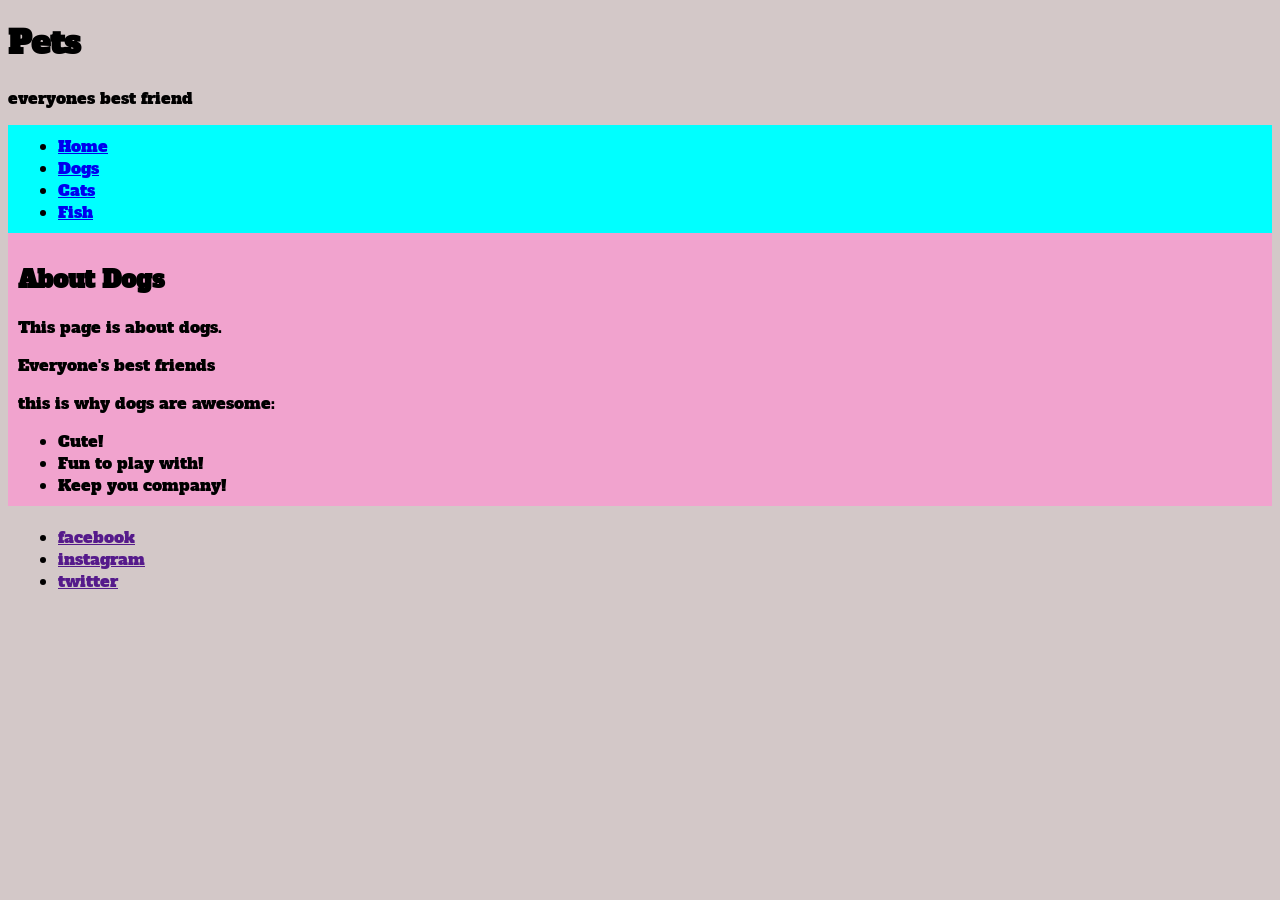
<file: pets.html>
<!DOCTYPE html>
<html lang="en">
    <head>
        <meta charset="UTF-8">
        <link rel="preconnect" href="https://fonts.googleapis.com">
        <link rel="preconnect" href="https://fonts.gstatic.com" crossorigin>
        <link href="https://fonts.googleapis.com/css2?family=Alfa+Slab+One&family=Old+Standard+TT:ital,wght@0,400;0,700;1,400&display=swap" rel="stylesheet">
        <link rel="stylesheet" href="pets.css">
        <title>
            Pets
        </title>
        <h1>Pets</h1>
        <p>everyones best friend</p>
    </head>
    <body>
        <nav class="nav-color">
            <header>
            <ul>
                <li>
                    <a href="index.html">Home</a>
                </li>
                <li>
                    <a href="pets.html">Dogs</a>
                </li>
                <li>
                    <a href="uwm.html">Cats</a>
                </li>
                <li>
                    <a href="uwm.html">Fish</a>
                </li>
            </ul>
        </nav>
    </header>
        <main class="main-color">
            <h2>About Dogs</h2>
            <p>This page is about dogs.</p>
            <p>Everyone's best friends</p>
            <p>this is why dogs are awesome:</p>
            <ul>
                <li>Cute!</li>
                <li>Fun to play with!</li>
                <li>Keep you company!</li>
            </ul>
        </main>
        <footer class="foot">
            <ul>
                <li><a href="">facebook</a></li>
                <li><a href="">instagram</a></li>
                <li><a href="">twitter</a></li>
            </ul>
        </footer>
    </body> 
</html>
</file>
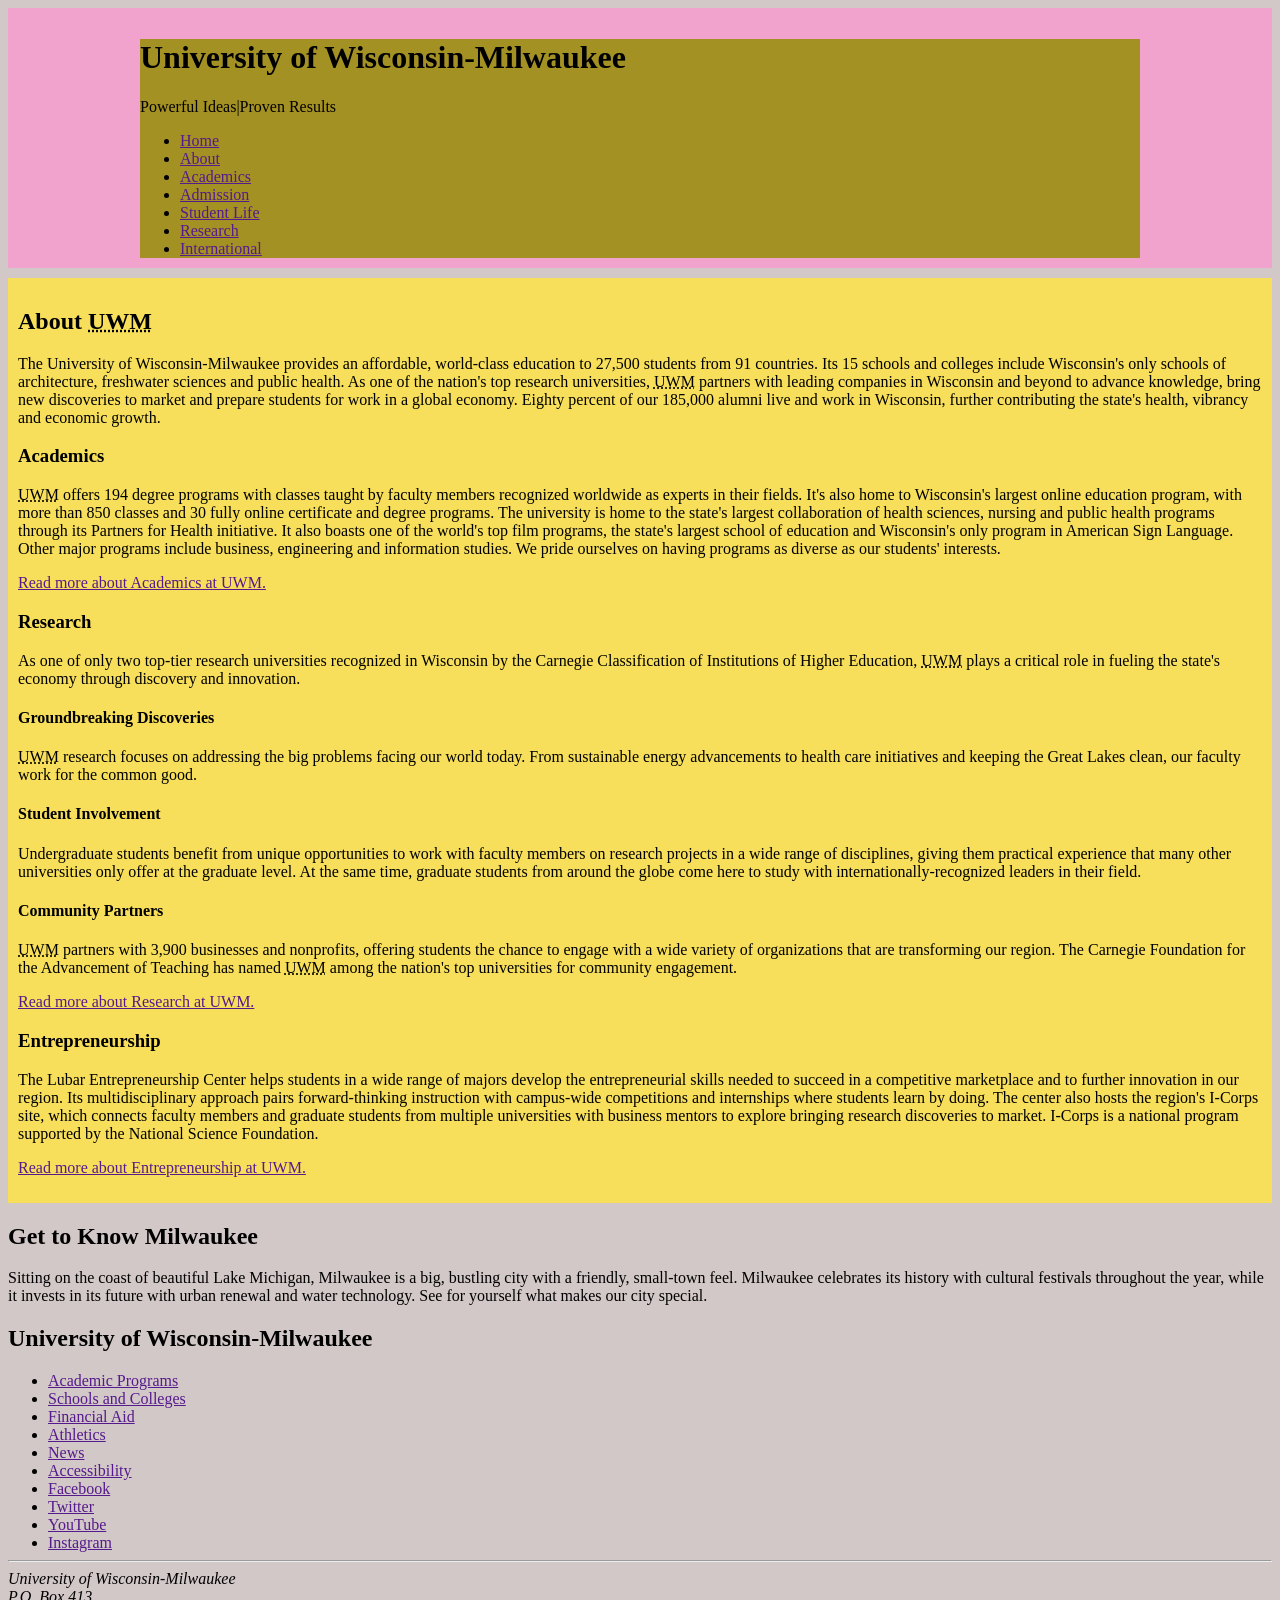
<file: uwm.html>
<!DOCTYPE html>
<html lang="en">
<head>
  <meta charset="UTF-8">
  <meta name="viewport" content="width=device-width, initial-scale=1">
  <title>University of Wisconsin-Milwaukee</title>
  <link rel="preconnect" href="https://fonts.googleapis.com">
  <link rel="preconnect" href="https://fonts.gstatic.com" crossorigin>
  <link href="https://fonts.googleapis.com/css2?family=Merriweather:ital,wght@0,400;0,700;1,400;1,700&display=swap" rel="stylesheet">
  <link rel="stylesheet" href="pets.css">
</head>
<body>

  <header class="main-color">
    <div class="container">
      <h1>University of Wisconsin-Milwaukee</h1>
      <p class="tagline">Powerful Ideas|Proven Results</p>
      <nav>
        <ul>
          <li><a href="">Home</a></li>
          <li><a href="">About</a></li>
          <li><a href="">Academics</a></li>
          <li><a href="">Admission</a></li>
          <li><a href="">Student Life</a></li>
          <li><a href="">Research</a></li>
          <li><a href="">International</a></li>
        </ul>
      </nav>
    </div>
  </header>

  <main class="mainsss">
    <div>
      <h2>About <abbr title="University of Wisconsin-Milwaukee">UWM</abbr></h2>
      <p>
        The University of Wisconsin-Milwaukee provides an affordable, world-class education to
        27,500 students from 91 countries. Its 15 schools and colleges include Wisconsin's only
        schools of architecture, freshwater sciences and public health. As one of the nation's top
        research universities, <abbr title="University of Wisconsin-Milwaukee">UWM</abbr> partners
        with leading companies in Wisconsin and beyond to advance knowledge, bring new discoveries
        to market and prepare students for work in a global economy. Eighty percent of our 185,000
        alumni live and work in Wisconsin, further contributing the state's health, vibrancy and
        economic growth.
      </p>

      <section>
        <h3>Academics</h3>
        <p>
          <abbr title="University of Wisconsin-Milwaukee">UWM</abbr> offers 194 degree programs with
          classes taught by faculty members recognized worldwide as experts in their fields. It's
          also home to Wisconsin's largest online education program, with more than 850 classes and
          30 fully online certificate and degree programs. The university is home to the state's
          largest collaboration of health sciences, nursing and public health programs through its
          Partners for Health initiative. It also boasts one of the world's top film programs, the
          state's largest school of education and Wisconsin's only program in American Sign
          Language. Other major programs include business, engineering and information studies. We
          pride ourselves on having programs as diverse as our students' interests.
        </p>
        <p><a href="">Read more about Academics at UWM.</a></p>
      </section>

      <section>
        <h3>Research</h3>
        <p>
          As one of only two top-tier research universities recognized in Wisconsin by the Carnegie
          Classification of Institutions of Higher Education,
          <abbr title="University of Wisconsin-Milwaukee">UWM</abbr> plays a critical role in
          fueling the state's economy through discovery and innovation.
        </p>

        <h4>Groundbreaking Discoveries</h4>
        <p>
          <abbr title="University of Wisconsin-Milwaukee">UWM</abbr> research focuses on addressing
          the big problems facing our world today. From sustainable energy advancements to health
          care initiatives and keeping the Great Lakes clean, our faculty work for the common good.
        </p>

        <h4>Student Involvement</h4>
        <p>
          Undergraduate students benefit from unique opportunities to work with faculty members on
          research projects in a wide range of disciplines, giving them practical experience that
          many other universities only offer at the graduate level. At the same time, graduate
          students from around the globe come here to study with internationally-recognized leaders
          in their field.
        </p>

        <h4>Community Partners</h4>
        <p>
          <abbr title="University of Wisconsin-Milwaukee">UWM</abbr> partners with 3,900 businesses
          and nonprofits, offering students the chance to engage with a wide variety of
          organizations that are transforming our region. The Carnegie Foundation for the
          Advancement of Teaching has named
          <abbr title="University of Wisconsin-Milwaukee">UWM</abbr> among the nation's top
          universities for community engagement.
        </p>
        <p><a href="">Read more about Research at UWM.</a></p>
      </section>

      <section>
        <h3>Entrepreneurship</h3>
        <p>
          The Lubar Entrepreneurship Center helps students in a wide range of majors develop the
          entrepreneurial skills needed to succeed in a competitive marketplace and to further
          innovation in our region. Its multidisciplinary approach pairs forward-thinking
          instruction with campus-wide competitions and internships where students learn by doing.
          The center also hosts the region's I-Corps site, which connects faculty members and
          graduate students from multiple universities with business mentors to explore bringing
          research discoveries to market. I-Corps is a national program supported by the National
          Science Foundation.
        </p>
        <p><a href="">Read more about Entrepreneurship at UWM.</a></p>
      </section>
    </div>
  </main>

  <section>
    <div>
      <h2>Get to Know Milwaukee</h2>
      <p>
        Sitting on the coast of beautiful Lake Michigan, Milwaukee is a big, bustling city with a
        friendly, small-town feel. Milwaukee celebrates its history with cultural festivals
        throughout the year, while it invests in its future with urban renewal and water
        technology. See for yourself what makes our city special.
      </p>
    </div>
  </section>

  <footer>
    <div>
      <h2>University of Wisconsin-Milwaukee</h2>

      <ul>
        <li><a href="">Academic Programs</a></li>
        <li><a href="">Schools and Colleges</a></li>
        <li><a href="">Financial Aid</a></li>
        <li><a href="">Athletics</a></li>
        <li><a href="">News</a></li>
        <li><a href="">Accessibility</a></li>
      </ul>

      <ul>
        <li><a href="">Facebook</a></li>
        <li><a href="">Twitter</a></li>
        <li><a href="">YouTube</a></li>
        <li><a href="">Instagram</a></li>
      </ul>

      <hr>

      <address>
        University of Wisconsin-Milwaukee<br>
        P.O. Box 413<br>
        Milwaukee, WI 53201
      </address>
    </div>
  </footer>

</body>
</html>
</file>
<file: pets.css>
html{
    background-color: #d3c8c8;
    font-family: "Alfa Slab One", serif;
    font-weight: 250;
     font-style: normal;
}

.nav-color{
    background-color: aqua;
    padding: 10px;
}

ul{
    margin: 0px;
}

.main-color{
    background-color: rgb(241, 163, 206);
    padding: 10px;
    margin-bottom: 10px;
}

.foot{
    padding: 10px;
}

.mainsss{
    background-color: rgb(247, 223, 91);
    padding: 10px;
}

.container{
    background-color: rgb(164, 145, 35);
    max-width: 1000px;
    margin: 0 auto;
}
</file>
